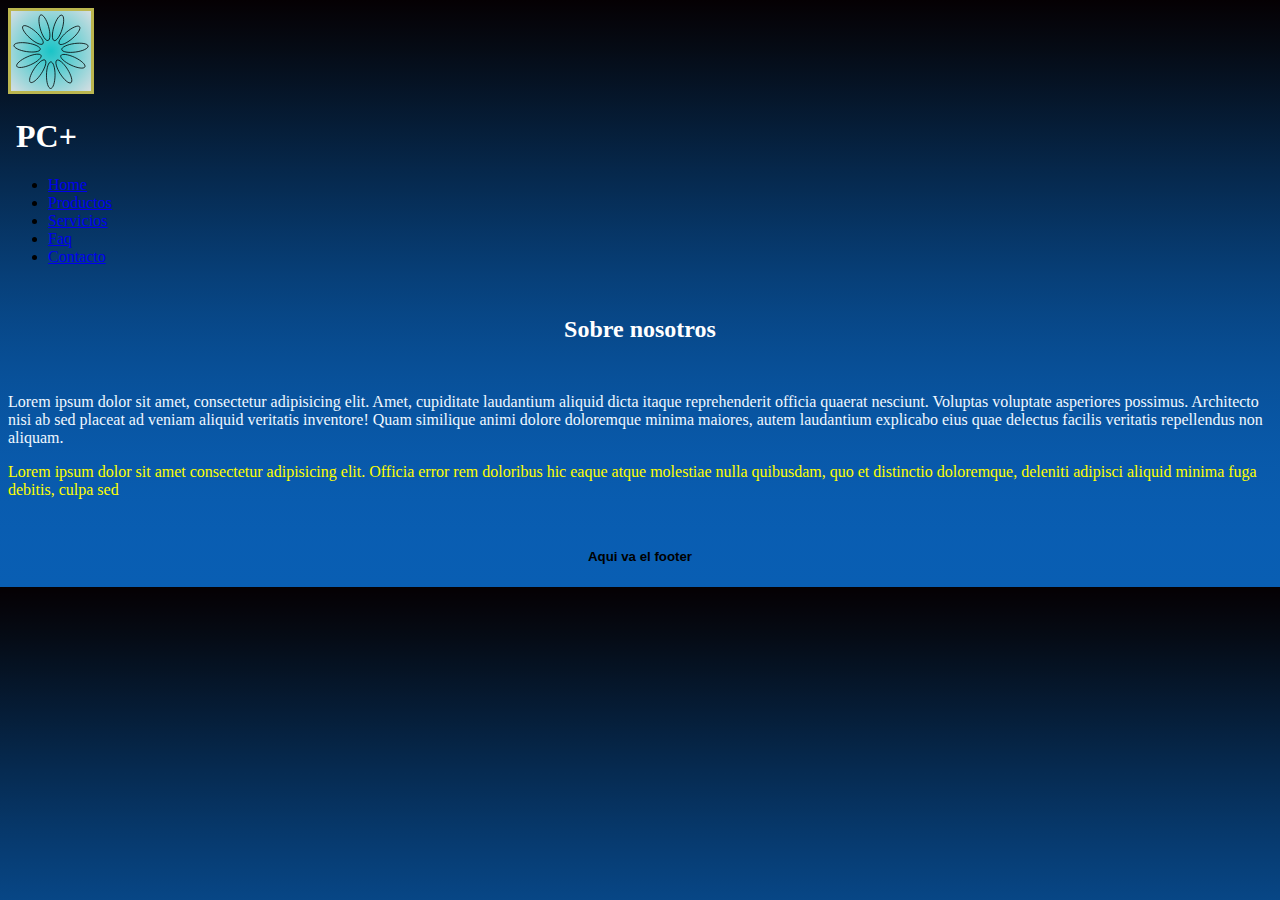
<file: index10.html>
<!DOCTYPE html>
<html lang="en">

<head>
  <meta charset="UTF-8" />
  <meta http-equiv="X-UA-Compatible" content="IE=edge" />
  <meta name="viewport" content="width=device-width, initial-scale=1.0" />
  <title>Pre entrega</title>
  <link rel="shortcut icon" href="./img/logoipsum-273.svg" type="image/x-icon" />
  <link rel="stylesheet" href="./proyecto.css/proyecto1.css" />
  <link href="https://cdn.jsdelivr.net/npm/bootstrap@5.2.1/dist/css/bootstrap.min.css" rel="stylesheet" integrity="sha384-iYQeCzEYFbKjA/T2uDLTpkwGzCiq6soy8tYaI1GyVh/UjpbCx/TYkiZhlZB6+fzT" crossorigin="anonymous">
</head>

<body>

  <div class="imgb">
    <img src="./img/logoipsum-273.svg" alt="logo" />
  </div>

  <header>
  <h1 class="pce">PC+</h1>
  </header>

  <!-- <div><select name="" id=""> incompleto no pararle 

    <a href="./index10.html"><option value="">Home</option></a>
    <a href="./folder5/Productos.html"><option value="_self">Productos</option></a>
    <option value="">Servicios</option>
    <option value="">FAQ</option>
    <option value="">Contacto</option>

</select> -->

  <nav class="center">
    <ul>
      <li><a href="./index10.html">Home</a></li>
      <li><a href="./folder5/Productos.html" target="_self">Productos</a></li>
      <li><a href="./folder5/Servicios.html" target="_self">Servicios</a></li>
      <li><a href="./folder5/Faq.html" target="_self">Faq</a></li>
      <li><a href="./folder5/Contacto.html" target="_self">Contacto</a></li>
    </ul>
  </nav>

  <h2 class="subtitle">Sobre nosotros</h2>

  <div>
    <p>
      Lorem ipsum dolor sit amet, consectetur adipisicing elit. Amet,
      cupiditate laudantium aliquid dicta itaque reprehenderit officia quaerat
      nesciunt. Voluptas voluptate asperiores possimus. Architecto nisi ab sed
      placeat ad veniam aliquid veritatis inventore! Quam similique animi
      dolore doloremque minima maiores, autem laudantium explicabo eius quae
      delectus facilis veritatis repellendus non aliquam.
    </p>
  </div>

  

  <div class="textoColor">
    <p>
      Lorem ipsum dolor sit amet consectetur adipisicing elit. Officia error
      rem doloribus hic eaque atque molestiae nulla quibusdam, quo et
      distinctio doloremque, deleniti adipisci aliquid minima fuga debitis,
      culpa sed
    </p>
  </div>

  <footer class="footer">
    <h5>Aqui va el footer</h5>
  </footer>

</body>

</html>
</file>
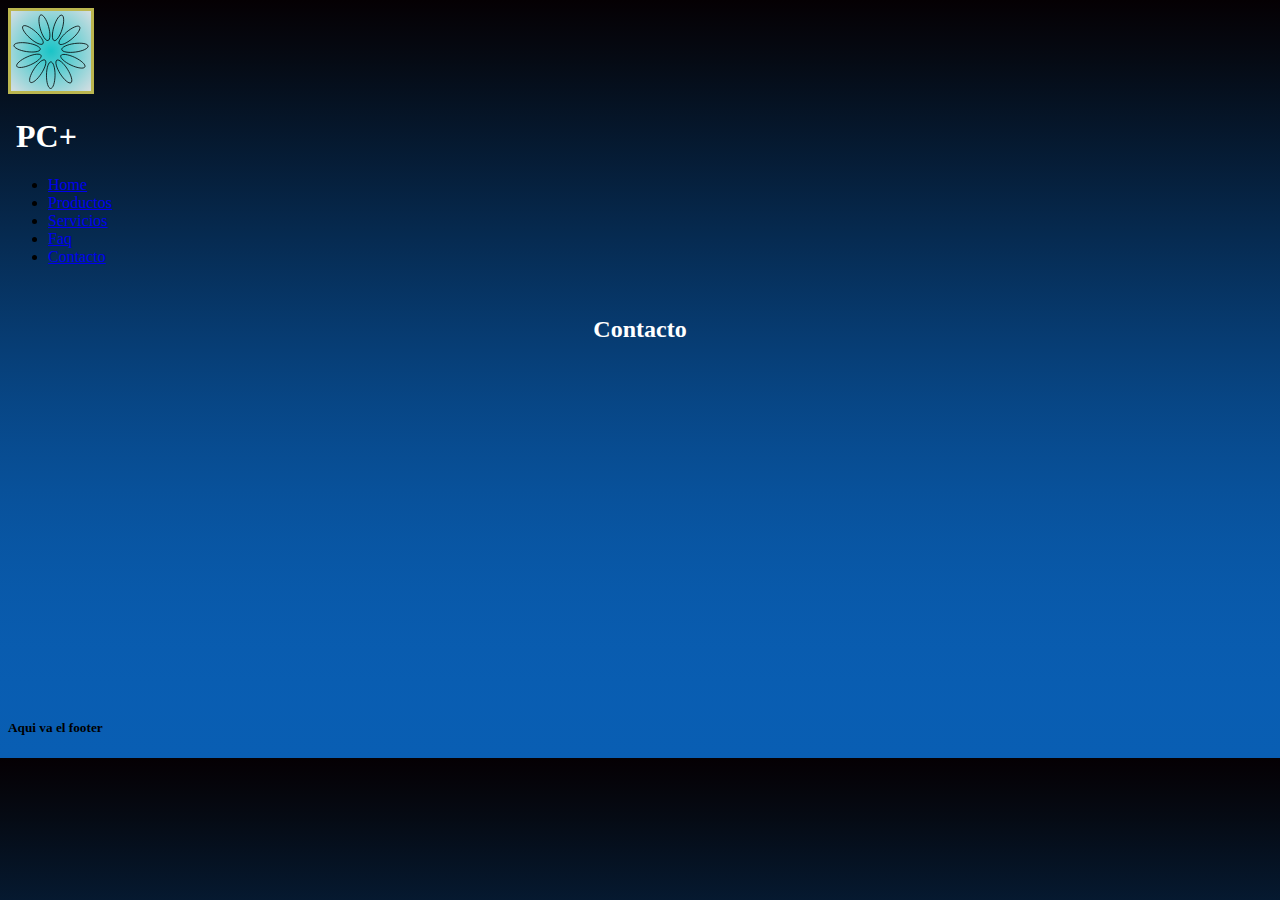
<file: folder5/Contacto.html>
<!DOCTYPE html>
<html lang="en">
<head>
    <meta charset="UTF-8">
    <meta http-equiv="X-UA-Compatible" content="IE=edge">
    <meta name="viewport" content="width=device-width, initial-scale=1.0">
    <title>Contacto</title>
    <link rel="shortcut icon" href="../img/logoipsum-273.svg" type="image/x-icon">
    <link rel="stylesheet" href="../proyecto.css/proyecto1.css">
    <link href="https://cdn.jsdelivr.net/npm/bootstrap@5.2.1/dist/css/bootstrap.min.css" rel="stylesheet" integrity="sha384-iYQeCzEYFbKjA/T2uDLTpkwGzCiq6soy8tYaI1GyVh/UjpbCx/TYkiZhlZB6+fzT" crossorigin="anonymous">
</head>
<body>
      
    <div class="imgb">
        <img src="../img/logoipsum-273.svg" alt="logo" />
    </div>
    

    <header>

        <h1 class="pce">PC+</h1>

        <nav class="center"> 

            <ul>
                <li><a href="../index10.html" target="_self">Home</a></li>
                <li><a href="../folder5/Productos.html">Productos</a></li>
                <li><a href="../folder5/Servicios.html" target="_self">Servicios</a></li>
                <li><a href="../folder5/Faq.html" target="_self">Faq</a></li>
                <li><a href="../folder5/Contacto.html" target="_self">Contacto</a></li>
            </ul>
        </nav>

    </header>

    <H2 class="subtitle"> Contacto</H2>

    <div class="maps">
    <iframe src="https://www.google.com/maps/embed?pb=!1m18!1m12!1m3!1d11624.5549496871!2d-58.466130877915134!3d-34.561944912884805!2m3!1f0!2f0!3f0!3m2!1i1024!2i768!4f13.1!3m3!1m2!1s0x95bcb42b30ba3013%3A0xbaecb02e210171ca!2sAv.%20Cabildo%202400%2C%20Buenos%20Aires!5e0!3m2!1ses-419!2sar!4v1662006311316!5m2!1ses-419!2sar" width="1000" height="300" style="border:0;" allowfullscreen="" loading="lazy" referrerpolicy="no-referrer-when-downgrade"></iframe>
    </div>

    <footer>
        <h5 class="noFooter">Aqui va el footer</h5>
      </footer>
       
</body>
</html>
</file>
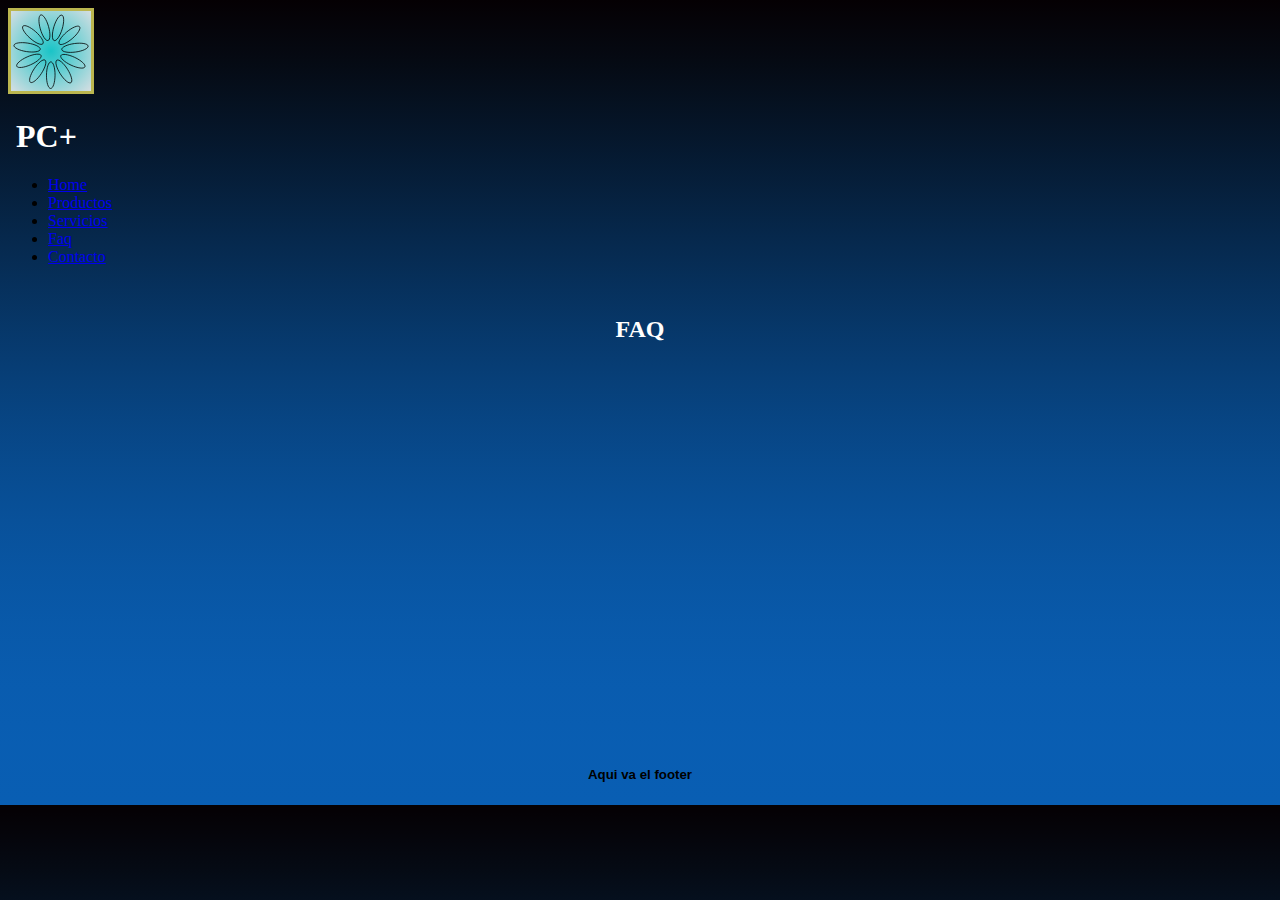
<file: folder5/Faq.html>
<!DOCTYPE html>
<html lang="en">
<head>
    <meta charset="UTF-8">
    <meta http-equiv="X-UA-Compatible" content="IE=edge">
    <meta name="viewport" content="width=device-width, initial-scale=1.0">
    <title>FAQ</title>
    <link rel="shortcut icon" href="../img/logoipsum-273.svg" type="image/x-icon">
    <link rel="stylesheet" href="../proyecto.css/proyecto1.css">
    <link href="https://cdn.jsdelivr.net/npm/bootstrap@5.2.1/dist/css/bootstrap.min.css" rel="stylesheet" integrity="sha384-iYQeCzEYFbKjA/T2uDLTpkwGzCiq6soy8tYaI1GyVh/UjpbCx/TYkiZhlZB6+fzT" crossorigin="anonymous">
</head>
<body>
      
    <div class="imgb">
        <img src="../img/logoipsum-273.svg" alt="logo" />
    </div>
    

    <header>

        <h1 class="pce">PC+</h1>

        <nav class="center"> 

            <ul>
                <li><a href="../index10.html" target="_self">Home</a></li>
                <li><a href="../folder5/Productos.html">Productos</a></li>
                <li><a href="../folder5/Servicios.html" target="_self">Servicios</a></li>
                <li><a href="../folder5/Faq.html" target="_self">Faq</a></li>
                <li><a href="../folder5/Contacto.html" target="_self">Contacto</a></li>
            </ul>
        </nav>

    </header>

    <H2 class="subtitle"> FAQ</H2>

    <div class="pikachu">
    <iframe src="https://gifer.com/embed/YVPE" width=480 height=320.000 frameBorder="0" allowFullScreen></iframe><p><a href="https://gifer.com"></a></p>
    </div>

    <footer class="footer">
        <h5>Aqui va el footer</h5>
      </footer>
</body>
</html>
</file>
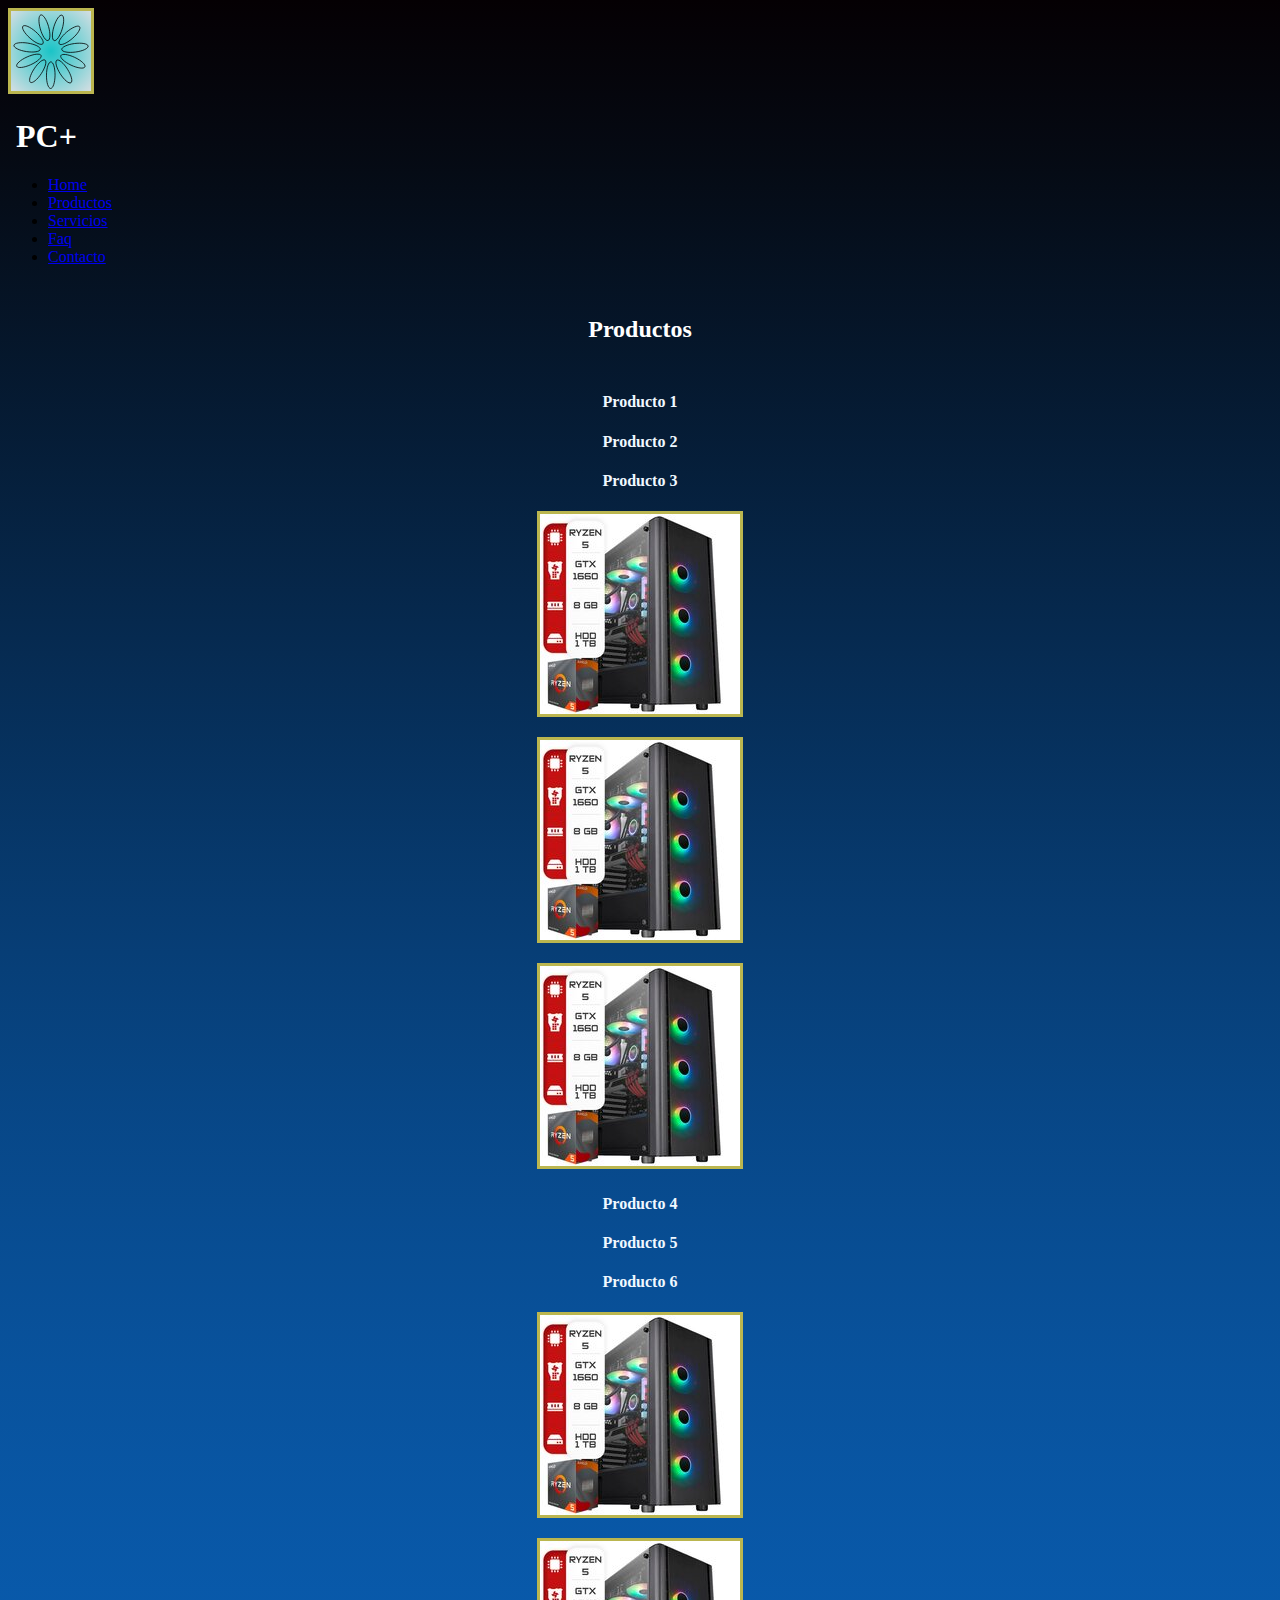
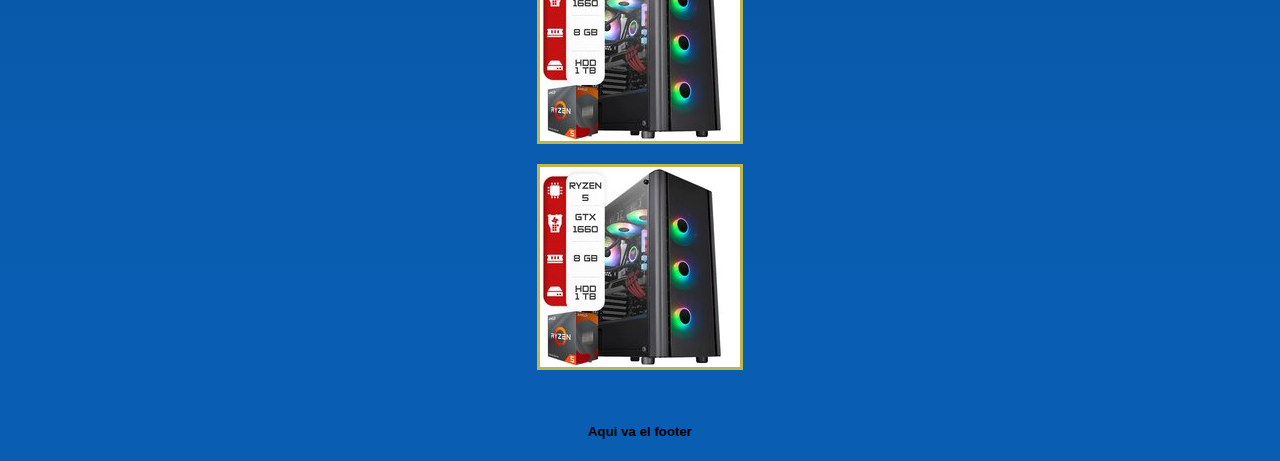
<file: folder5/Productos.html>
<!DOCTYPE html>
<html lang="en">
  <head>
    <meta charset="UTF-8" />
    <meta http-equiv="X-UA-Compatible" content="IE=edge" />
    <meta name="viewport" content="width= h3, initial-scale=1.0" />
    <title>Productos</title>
    <link href="https://cdn.jsdelivr.net/npm/bootstrap@5.2.1/dist/css/bootstrap.min.css" rel="stylesheet" integrity="sha384-iYQeCzEYFbKjA/T2uDLTpkwGzCiq6soy8tYaI1GyVh/UjpbCx/TYkiZhlZB6+fzT" crossorigin="anonymous">


    <link rel="shortcut icon" href="../img/logoipsum-273.svg" type="image/x-icon"
    />
    <link rel="stylesheet" href="../proyecto.css/proyecto1.css" />
  </head>

  <body>

    <div class="imgb">
      <img src="../img/logoipsum-273.svg" alt="logo" />
    </div>

    <header>
      <h1 class="pce">PC+</h1>

      <nav class="center">
        <ul>
          <li><a href="../index10.html" target="_self">Home</a></li>
          <li><a href="../folder5/Productos.html">Productos</a></li>
          <li><a href="../folder5/Servicios.html" target="_self">Servicios</a></li>
          <li><a href="../folder5/Faq.html" target="_self">Faq</a></li>
          <li><a href="../folder5/Contacto.html" target="_self">Contacto</a></li>
        </ul>
      </nav>
    </header>

    <h2 class="subtitle">Productos</h2>


<div class="container-word">
  <div class="row">
    <div class="col">
      <h4 class="service">Producto 1</h4>
    </div>
    <div class="col">
    <h4 class="service">Producto 2</h4>
    </div>
    <div class="col">
    <h4 class="service">Producto 3</h4>
    </div>
  </div>
</div>

<div class="container-image">
  <div class="row">
    <div class="col">
      <div class="coli">
      <img src="../img/pcgamer1.jpg" alt="pcgamer">
      </div>
    </div>
    <div class="col">
      <div class="coli">
      <img src="../img/pcgamer1.jpg" alt="pcgamer">
      </div>
    </div>
    <div class="col">
      <div class="coli">
      <img src="../img/pcgamer1.jpg" alt="pcgamer">
      </div>
    </div>
  </div>
</div>

<div class="container-word">
  <div class="row">
    <div class="col">
      <h4 class="service">Producto 4</h4>
    </div>
    <div class="col">
      <h4 class="service">Producto 5</h4>
    </div>
    <div class="col">
      <h4 class="service">Producto 6</h4>
    </div>
  </div>
</div>

<div class="container-image">
  <div class="row">
    <div class="col">
      <div class="coli">
      <img src="../img/pcgamer1.jpg" alt="pcgamer">
      </div>
    </div>
    <div class="col">
      <div class="coli">
      <img src="../img/pcgamer1.jpg" alt="pcgamer">
      </div>
    </div>
    <div class="col">
      <div class="coli">
      <img src="../img/pcgamer1.jpg" alt="pcgamer">
      </div>
    </div>
  </div>
</div>



    <footer class="footer">
      <h5>Aqui va el footer</h5>
    </footer>
  </body>
</html>
</file>
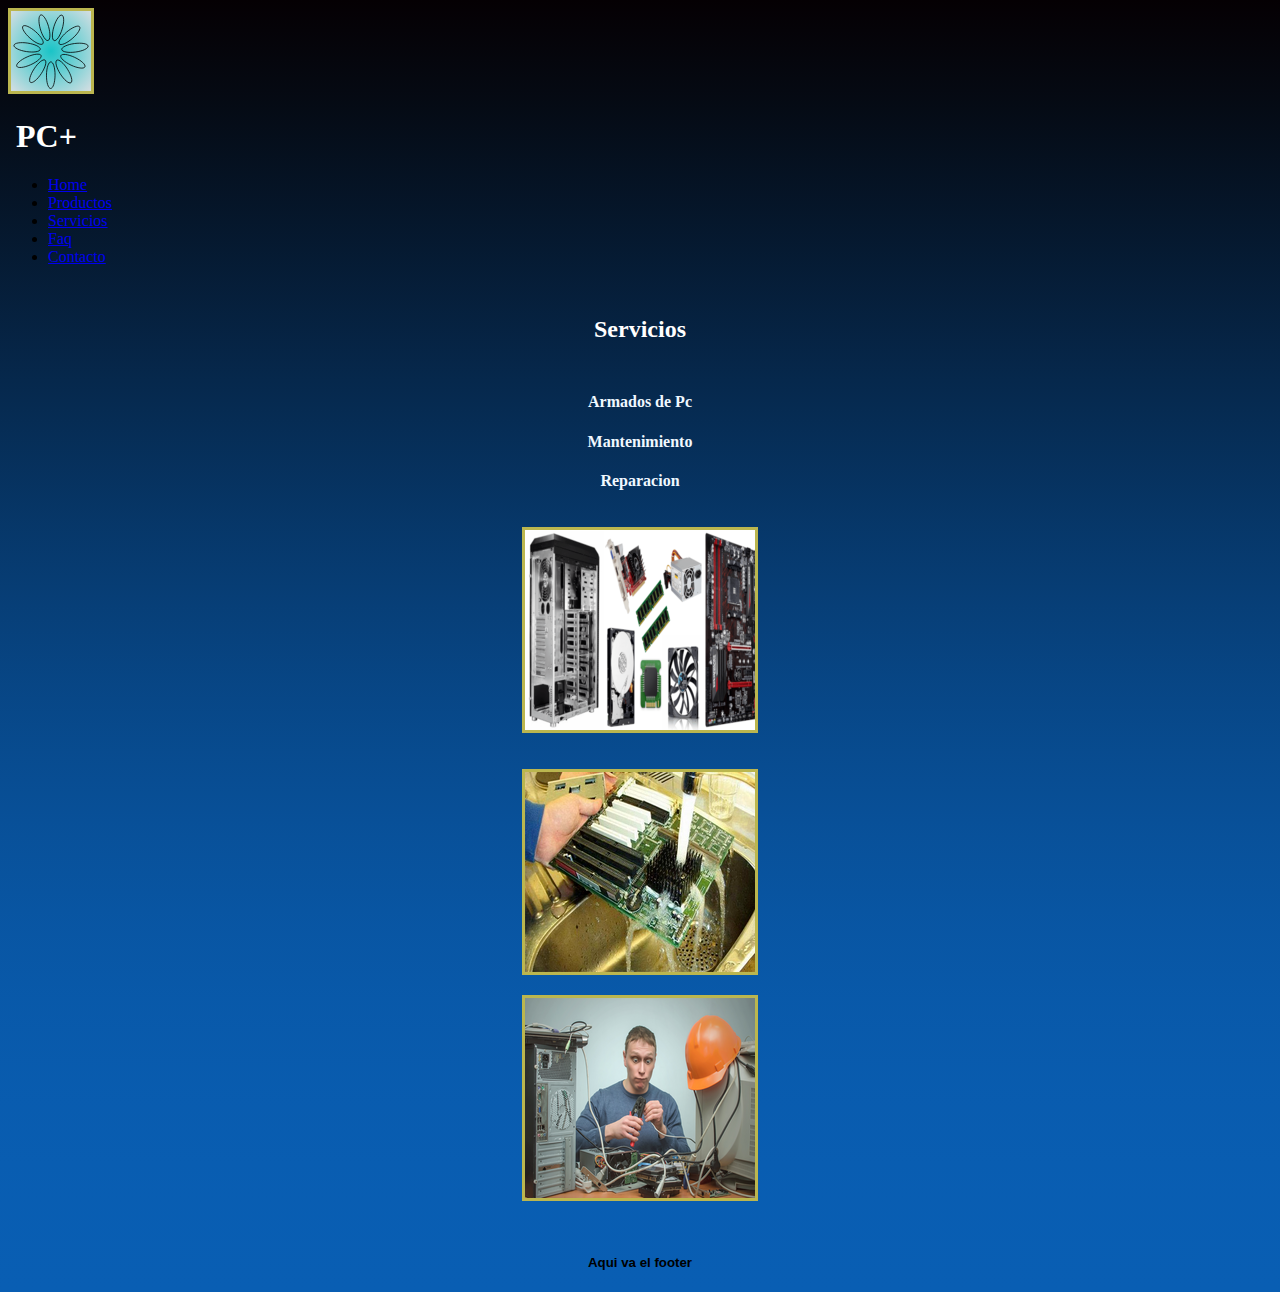
<file: folder5/Servicios.html>
<!DOCTYPE html>
<html lang="en">
  <head>
    <meta charset="UTF-8" />
    <meta http-equiv="X-UA-Compatible" content="IE=edge" />
    <meta name="viewport" content="width=device-width, initial-scale=1.0" />
    <title>Servicios</title>
    <link rel="shortcut icon" href="../img/logoipsum-273.svg" type="image/x-icon"
    />
    <link rel="stylesheet" href="../proyecto.css/proyecto1.css" />
    <link href="https://cdn.jsdelivr.net/npm/bootstrap@5.2.1/dist/css/bootstrap.min.css" rel="stylesheet" integrity="sha384-iYQeCzEYFbKjA/T2uDLTpkwGzCiq6soy8tYaI1GyVh/UjpbCx/TYkiZhlZB6+fzT" crossorigin="anonymous">
  </head>

  <body>

    <div class="imgb">
      <img src="../img/logoipsum-273.svg" alt="logo" />
    </div>
  

    <header>
      <h1 class="pce">PC+</h1>

      <nav class="center">
        <ul>
          <li><a href="../index10.html" target="_self">Home</a></li>
          <li><a href="../folder5/Productos.html">Productos</a></li>
          <li><a href="../folder5/Servicios.html" target="_self">Servicios</a></li>
          <li><a href="../folder5/Faq.html" target="_self">Faq</a></li>
          <li><a href="../folder5/Contacto.html" target="_self">Contacto</a></li>
        </ul>
      </nav>
    </header>

    <h2 class="subtitle">Servicios</h2>

    <!-- <h3 class="servicioColor">No hay servicios por el momento</h3> -->
    
    <div class="container-word">
      <div class="row">
        <div class="col">
          <h4 class="service">Armados de Pc</h4>
        </div>
        <div class="col">
        <h4 class="service">Mantenimiento</h4>
        </div>
        <div class="col">
        <h4 class="service">Reparacion</h4>
        </div>
      </div>
    </div>

    <div class="container-image">
      <div class="row">
        <div class="col"> 
          <div class="">
          <img src="../img/armado-a-medida.png" alt="pcgamer" class="coli">
          </div>
        </div>
        <div class="col">
          <div class="coli">
          <img src="../img/pc-lavada.png" alt="pcgamer">
          </div>
        </div>
        <div class="col">
          <div class="coli">
          <img src="../img/tecnico-arreglando-computadora.png" alt="tecPc">
          </div>
        </div>
      </div>
    </div>

    <footer class="footer">
      <h5>Aqui va el footer</h5>
    </footer>
  </body>
</html>
</file>
<file: proyecto.css/proyecto1.css>
body{   background:  linear-gradient(
    to bottom,
    hsl(324, 100%, 0.98%) 0%,
    hsl(218.35, 60.22%, 5%) 8.1%,
    hsl(212.96, 76.51%, 8.79%) 15.5%,
    hsl(211.56, 82.47%, 12.42%) 22.5%,
    hsl(210.95, 85.41%, 15.87%) 29%,
    hsl(210.62, 87.1%, 19.11%) 35.3%,
    hsl(210.41, 88.16%, 22.14%) 41.2%,
    hsl(210.28, 88.86%, 24.94%) 47.1%,
    hsl(210.19, 89.35%, 27.5%) 52.9%,
    hsl(210.13, 89.69%, 29.79%) 58.8%,
    hsl(210.09, 89.95%, 31.81%) 64.7%,
    hsl(210.05, 90.13%, 33.53%) 71%,
    hsl(210.03, 90.26%, 34.92%) 77.5%,
    hsl(210.01, 90.35%, 35.97%) 84.5%,
    hsl(210, 90.41%, 36.63%) 91.9%,
    hsl(210, 90.43%, 36.86%) 100%
  );
};


.imgb{ /* check */
    margin-top: 8px;
    margin-left: 8px;
    
}

img{ /* check */
    background: radial-gradient(rgb(26, 196, 199), rgb(214, 222, 226));
    border: 3px solid rgb(187, 182, 79)
 }

 .subtitle{ /* check */
    margin-bottom: 50px;
    margin-top: 50px;
    color: rgb(255, 255, 255);
    text-align: center;
    
}
.subtitleL{ /* check */
    margin-top: 150px;
    color: rgb(255, 255, 255);
    text-align: center;
    
}

.subtitleLa{
    color: rgb(255, 255, 255);
    text-align: center;
    margin-top: 150px;
    margin-bottom: 50px;
}

.infoP{
    text-align: justify;
    margin-top: 120px;
    margin-left: 60px;
    margin-right: 50px;
}

.infoP1{
    text-align: justify;
    margin-top: 40px;
    margin-left: 60px;
    margin-right: 50px;

}

.infoP2{
    text-align: justify;
    margin-top: 15px;
    margin-left: 60px;
    margin-right: 50px;

}

.listaS{
    text-align: left;
    margin-left: 60px;
    margin-top: 20px;
}
.bloqueS{
    margin-top: 100px;
}

.pce{ /* check */
margin-top: 20px;
font-family: 'Times New Roman', Times, serif;
margin-left: 8px;
color: white;
}


.textoColor{ /* check */
    color: yellow;
}


div{ /* check */
    color: aliceblue;
}

.maps{ /* check */
    text-align: center;
}

.pikachu{ /* check */
    margin-left: 510px;
}


.container-image{ /* check */
    text-align: center;
}

.coli:hover{ /* check */
    transform: scale(1.1);
    transition: all .7s;
}


.service{
    text-align: center;
    
}
.service:hover{ 
    color: yellow;
    text-decoration: underline;
}

.armadoP{
    margin-top: 200px;
}

.serviceB{
    text-align: center;
    margin-bottom: 100px;
}

.serviceB1{
    text-align: center;
    
}

.coli{ /* check */
    margin-top: 1rem;
    margin-bottom: 1rem;
}

.footer{ /* check */
    font-family: Arial, Helvetica, sans-serif;
    color: black;
    text-align: center;
    margin-top: 50px;
}   

.footerv{ /* check */
    font-family: Arial, Helvetica, sans-serif;
    color: black;
    text-align: center;
    margin-top: 50px;
}  

.media:hover{
    color: yellow;
    transform: scale(1.2);
    transition: all .7s;
    
    
}

.form-register{ 
    width: 400px;
    background-color: white;
    padding: 30px;
    margin: auto;
    margin-top: 100px;
    border-radius: 4px;
    font-family: 'calibri';
    color: black;
    font-size: 22px;
    margin-bottom: 20px
}

.form-register p {
    height: 40px;
    text-align: center;
    font-size: 18px;
    line-height: 40px;
}

.form-register h4{
    font-size: 22px;
    margin-bottom: 20px;

}



.controls{
    width: 100%;
    background-color: rgb(242, 240, 240);
    padding: 10px;
    margin-bottom: 16px;
    border: 1px solid yellow; 
    font-family: 'Gill Sans', 'Gill Sans MT', Calibri, 'Trebuchet MS', sans-serif;
    font-size: 18px;
    border-radius: 10px;
    border-width: 3px;

}


.form-register a{
  color: black;
  text-decoration: none;
}
 .form-register a:hover{
  color: black;
  text-decoration: underline;

}

.form-register .botons{
  width: 100%;
  background: rgb(29, 137, 187);
  border: none;
  padding: 12px;
  color: black;
  margin: 16px 0;
  font-size: 16px;
}
  


.btn-wsp{
    position: fixed;
    width: 55px;
    height: 55px;
    line-height: 55px;
    bottom: 30px;
     right: 30px;
    background: rgb(90, 222, 95);
    color: #fff;
    border-radius: 50px;
    text-align: center;
     font-size: 30px;
    box-shadow: 0px 1px 10px rgba(e, 0 ,);
    z-index: 100;
}
</file>
